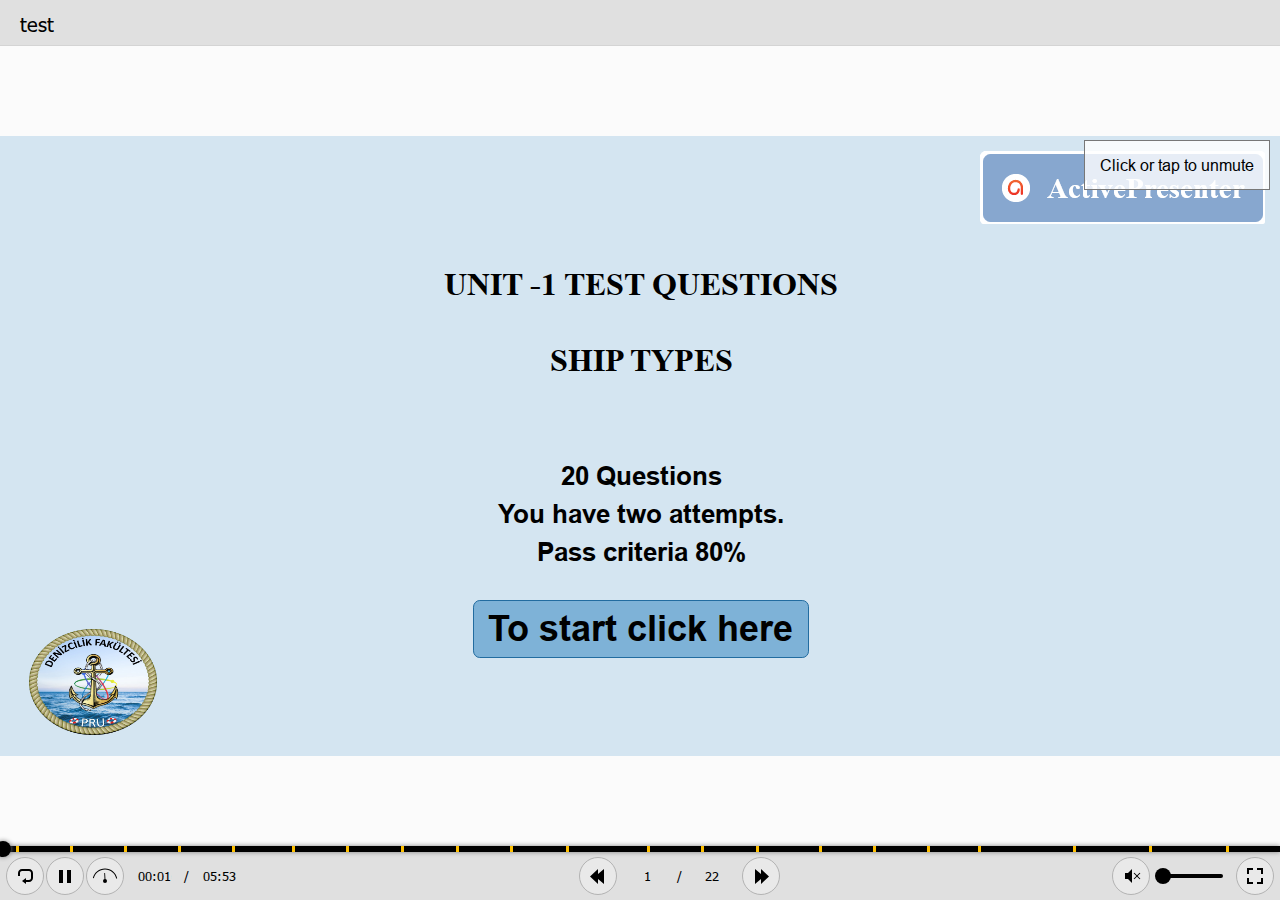
<file: index.html>
﻿<!DOCTYPE html>
<html lang="en-US" dir="ltr">
<head>
	<title>test</title>
	<meta http-equiv="X-UA-Compatible" content="IE=Edge,chrome=1" />
	<meta http-equiv="Content-Type" content="text/html; charset=utf-8"/>
	<meta name="generator" content="ActivePresenter 9.1.5"/>
	<meta name="author" content="saktug" />
	<meta name="description" content=""/>
	<meta name="copyright" content=" " />
	<meta name="viewport" content="width=device-width, initial-scale=1.0">
	<meta name="apple-mobile-web-app-capable" content="yes">
	<style>
		html {
			height: 100%;
		}
		body {
			height: 100%;
			margin: 0;
			padding: 0;
		}
		.ap-prez-container {
			position: relative;
			height: 100%;
			overflow: hidden;
			outline: none;
		}
	</style>
	<link rel="stylesheet" type="text/css" href="player/rlplayer.css" />
	<script type="text/javascript" src="player/rlplayer.js"></script>
	<script type="text/javascript" src="player/rlplayer.lang.en-US.js"></script>
	
	
	
	
	

</head>
<body>
	<div id="lqMz5QfJ" class="ap-prez-container" lang="en-US" dir="ltr">
		<script type="text/javascript">
			AtomiAP.open("UNIT-1rlprez.js", "lqMz5QfJ", {
				playMode: "Test",
				preloader: {zIndex: 2,diameter: 60,density: 9,range: 1000,speed: 1,color:'#2090E6',shape:'oval'}
			});
		</script>
	</div>
</body>
</html>
</file>
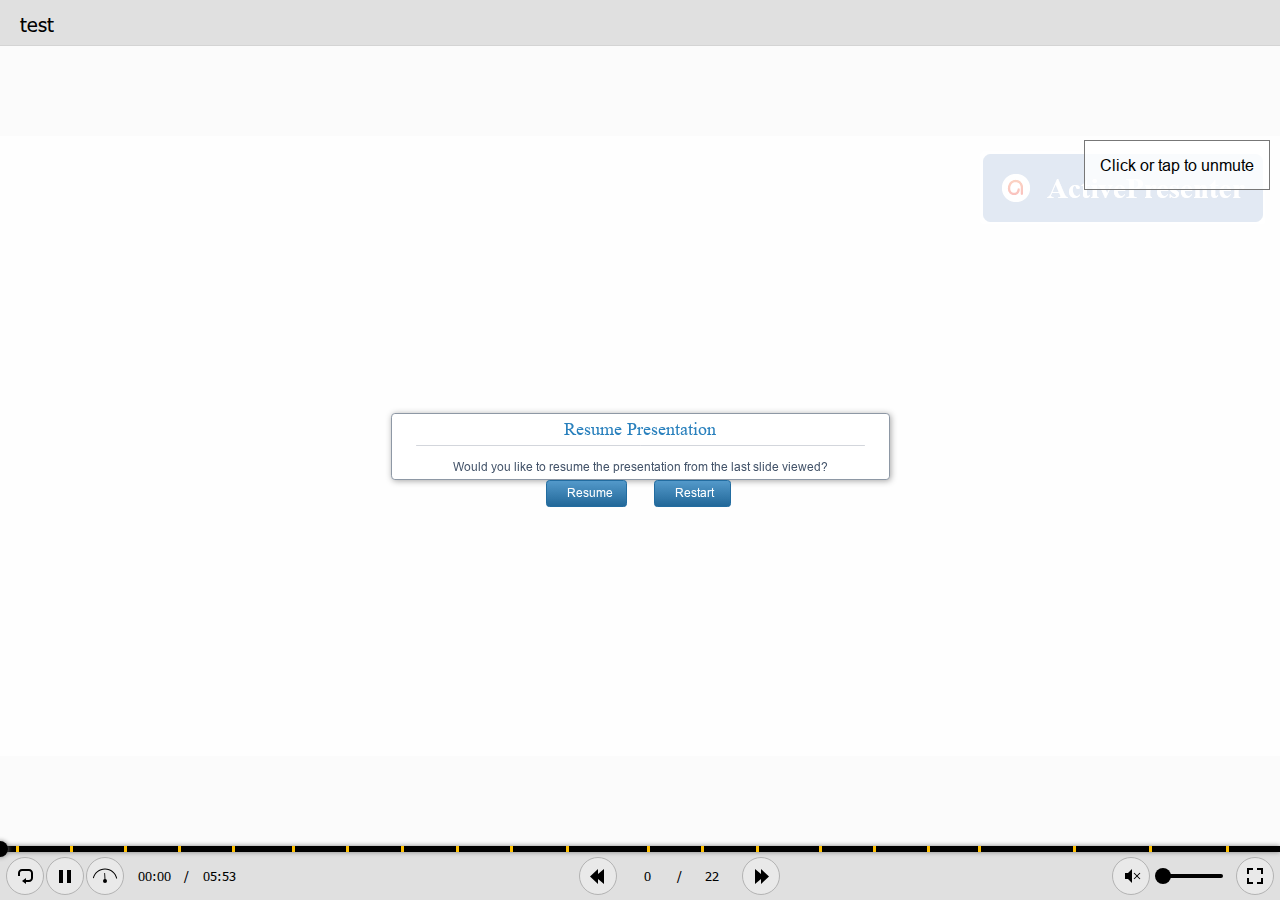
<file: UNIT-1.html>
﻿<!DOCTYPE html>
<html lang="en-US" dir="ltr">
<head>
	<title>test</title>
	<meta http-equiv="X-UA-Compatible" content="IE=Edge,chrome=1" />
	<meta http-equiv="Content-Type" content="text/html; charset=utf-8"/>
	<meta name="generator" content="ActivePresenter 9.1.5"/>
	<meta name="author" content="saktug" />
	<meta name="description" content=""/>
	<meta name="copyright" content=" " />
	<meta name="viewport" content="initial-scale=1.0">
	<meta name="apple-mobile-web-app-capable" content="yes">
	<style>
		html {
			height: 100%;
		}
		body {
			height: 100%;
			margin: 0;
			padding: 0;
		}
		.ap-prez-container {
			position: relative;
			height: 100%;
			overflow: hidden;
			outline: none;
		}
	</style>
	<link rel="stylesheet" type="text/css" href="player/rlplayer.css" />
	<script type="text/javascript" src="player/rlplayer.js"></script>
	<script type="text/javascript" src="player/rlplayer.lang.en-US.js"></script>
	
	
	
	
	

</head>
<body>
	<div id="lqMz5QfJ" class="ap-prez-container" lang="en-US" dir="ltr">
		<script type="text/javascript">
			AtomiAP.open("UNIT-1rlprez.js", "lqMz5QfJ", {
				playMode: "Test",
				preloader: {zIndex: 2,diameter: 60,density: 9,range: 1000,speed: 1,color:'#2090E6',shape:'oval'}
			});
		</script>
	</div>
</body>
</html>
</file>
